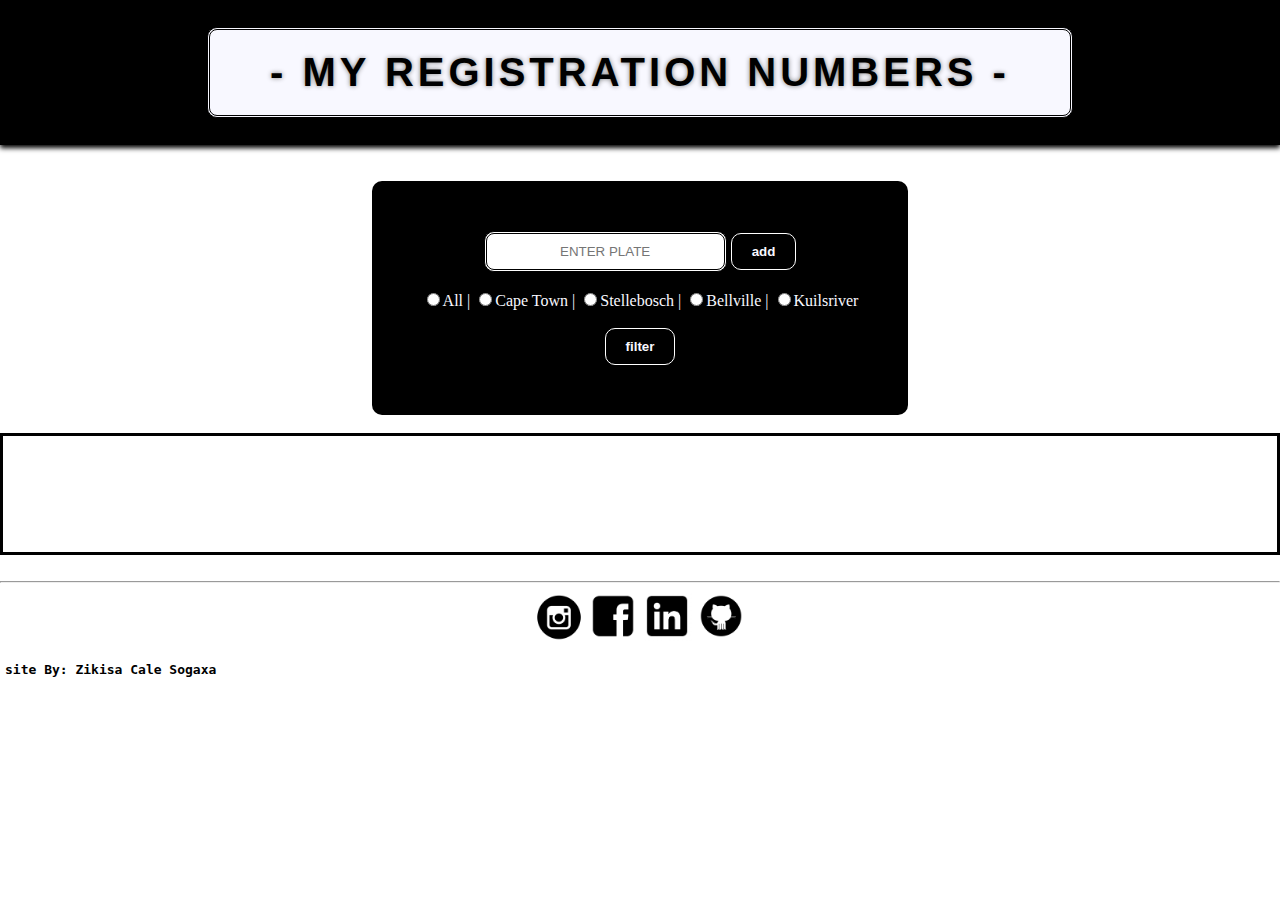
<file: index.html>
<!DOCTYPE html>
<html>

<head>
  <link rel="stylesheet" href="css/styles.css">
  <link rel="icon" href="img/icon.png">
  <meta charset="utf-8">
  <title>Registrations</title>
  <header>
    <h1>- MY REGISTRATION NUMBERS -</h1>
  </header>
</head>

<body>
  <br>
  <br>
  <div class="input-wrapper">
    <input type="text" name="" value="" class="plate-number" placeholder="enter plate">
    <input type="submit" name="" value="add" class="add-btn">
    <br>
    <br>
    <input type="radio" name="town" value="all">All |
    <input type="radio" name="town" value="cpt">Cape Town |
    <input type="radio" name="town" value="stell">Stellebosch |
    <input type="radio" name="town" value="bell">Bellville |
    <input type="radio" name="town" value="kuil">Kuilsriver
    <br>
    <br>
    <input type="submit" name="" value="filter" class="filter-btn">
  </div>
  <br>
  <br>
  <div class="plates-wrapper">
    <ul class="plate-list"></ul>
  </div>
</body>
<br>
<hr>
<div class="footer">
  <div class="list-inline">
    <a href="https://www.instagram.com/sogaxa_zikisa/" class="btn-social btn-outline" target="_blank"><img src="img/instagram.png" alt=""></a>
    <a href="https://www.facebook.com/sogaxacale" class="btn-social btn-outline" target="_blank"><img src="img/facebook.png" alt=""></a>
    <a href="https://www.linkedin.com/in/zikisacalesogaxa" class="btn-social btn-outline" target="_blank"><img src="img/Linkedin.png" alt=""></a>
    <a href="https://www.github.com/cale312" class="btn-social btn-outline" target="_blank"><img src="img/github.png" alt=""></a>
  </div>
  <h4>site By: Zikisa Cale Sogaxa</h4>
</div>

<script src="scripts/getPlate.js"></script>
<script src="scripts/createLi.js"></script>
<script src="scripts/getRadioButton.js"></script>
<script src="scripts/storePlates.js"></script>
<script src="scripts/filterPlates.js"></script>
<script src="scripts/main.js"></script>

</html>
</file>
<file: css/styles.css>
body{text-align: center; margin: 0px;}
header{background: black; box-shadow: 0px 3px 5px;}
h1{font-size: 2.5em; font-family: sans-serif; letter-spacing: .1em; display: inline-block; background: ghostwhite; border: double black; padding: 20px 60px; border-radius: 10px; color: black; text-shadow: 0px 0px 5px grey; box-shadow: 0px 3px 5px black;}
.input-wrapper{background: black; padding: 50px 50px; display: inline-block; border-radius: 10px; color: ghostwhite;}
.plate-number{padding: 10px 30px; border: double black; border-radius: 10px; text-align: center; text-transform: uppercase;}
.add-btn, .filter-btn{color: ghostwhite; padding: 10px 20px; border: solid 1px white; border-radius: 10px; background: black; font-family: sans-serif; font-weight: bolder;cursor: pointer;}
.add-btn:hover, .filter-btn:hover{background: white; color: black;}
.plates-wrapper{border: solid; padding: 50px;}
.plate-list li{text-transform: uppercase; display: inline-block; padding: 5px 10px; background: yellow; font-family: sans-serif; font-size: 4em; font-weight: bolder; margin: 10px; border: double; border-radius: 10px; box-shadow: 0px 0px 5px}

.footer img{width: 50; height: 50px; list-style: none;}
.footer li{list-style: none;}
.list-inline li{display: inline-block;}
h4{float: left; font-family: monospace; color: skyblue; margin-left: 5px; color: black;}
</file>
